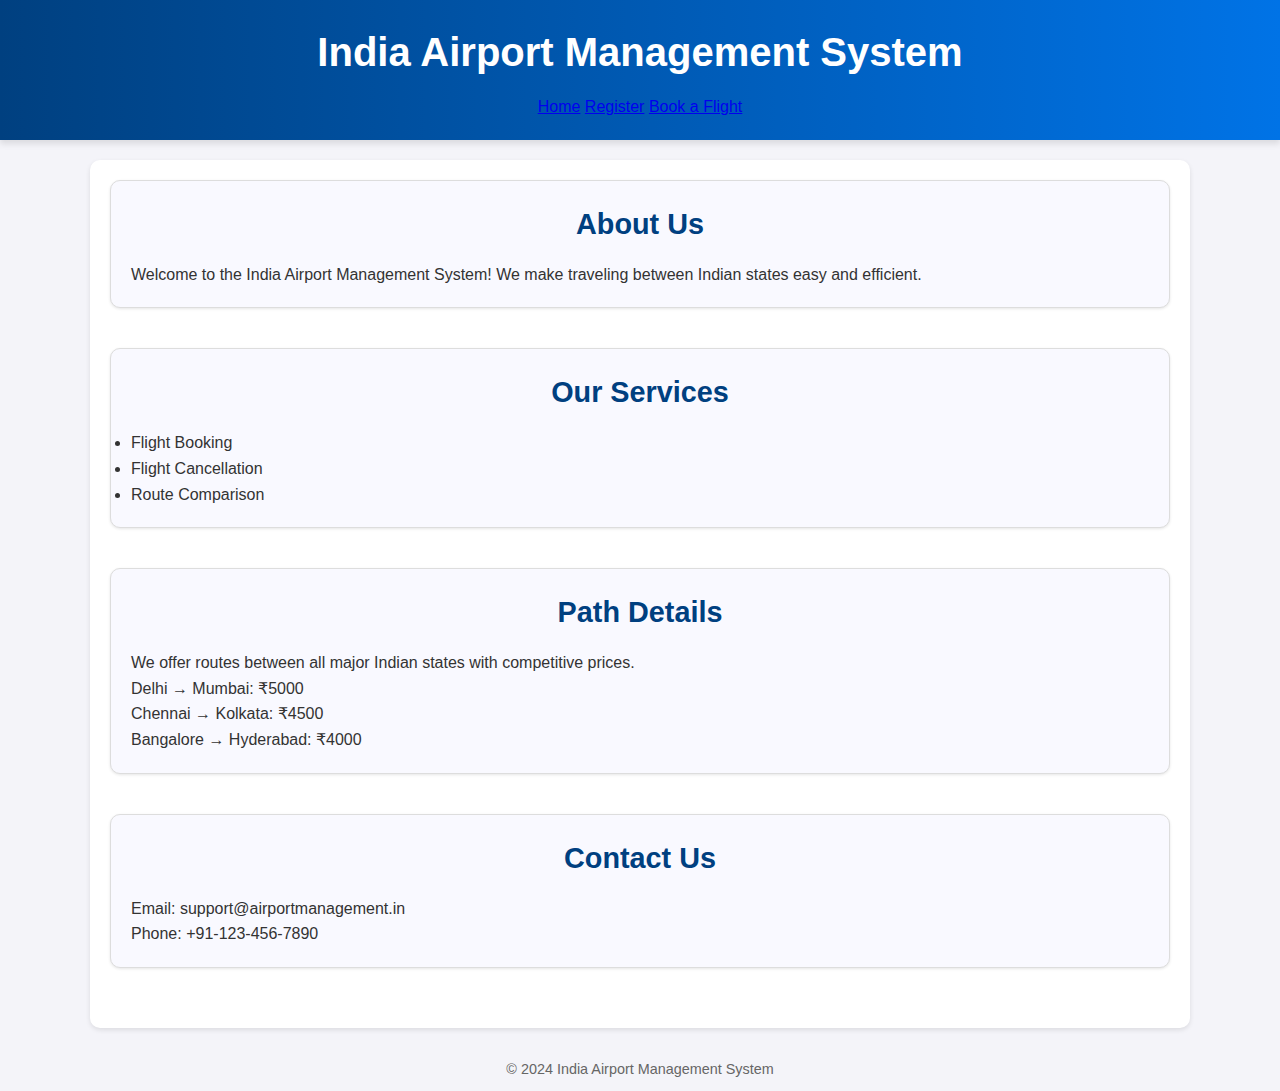
<file: airport management system/output/index.html>
<!DOCTYPE html>
<html lang="en">
<head>
    <meta charset="UTF-8">
    <meta name="viewport" content="width=device-width, initial-scale=1.0">
    <title>Airport Management System</title>
    <link rel="stylesheet" href="styles.css">
</head>
<body>
    <header>
        <h1>India Airport Management System</h1>
        <nav>
            <a href="index.html">Home</a>
            <a href="register.html">Register</a>
            <a href="booking.html">Book a Flight</a>
        </nav>
    </header>
    <main>
        <section id="about">
            <h2>About Us</h2>
            <p>Welcome to the India Airport Management System! We make traveling between Indian states easy and efficient.</p>
        </section>
        <section id="services">
            <h2>Our Services</h2>
            <ul>
                <li>Flight Booking</li>
                <li>Flight Cancellation</li>
                <li>Route Comparison</li>
            </ul>
        </section>
        <section id="routes">
            <h2>Path Details</h2>
            <p>We offer routes between all major Indian states with competitive prices.</p>
            <div id="routeList">
                <!-- Routes populated via JavaScript -->
            </div>
        </section>
        <section id="contact">
            <h2>Contact Us</h2>
            <p>Email: support@airportmanagement.in</p>
            <p>Phone: +91-123-456-7890</p>
        </section>
    </main>
    <footer>
        <p>&copy; 2024 India Airport Management System</p>
    </footer>
    <script src="script.js"></script>
</body>
</html>
</file>
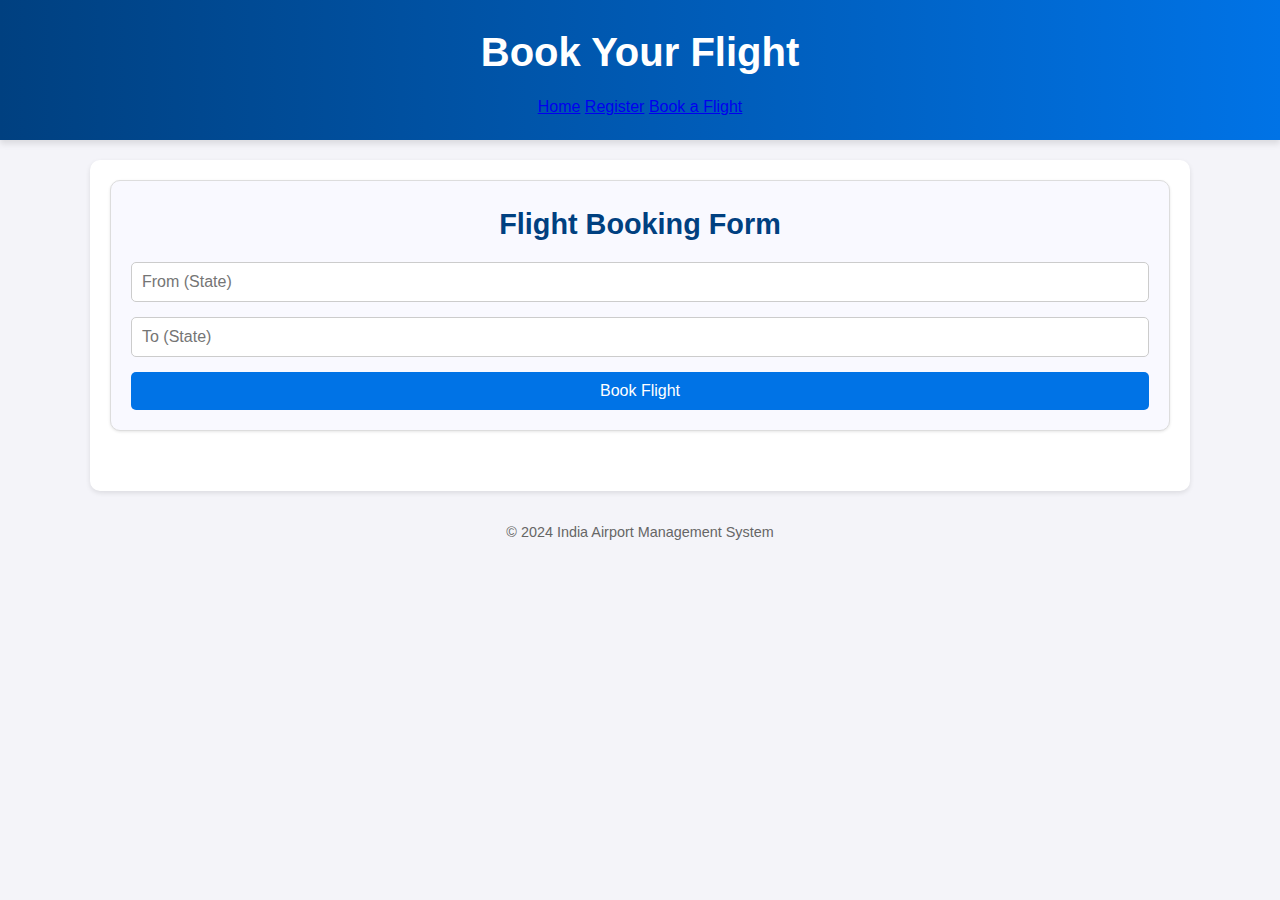
<file: airport management system/output/booking.html>
<!DOCTYPE html>
<html lang="en">
<head>
    <meta charset="UTF-8">
    <meta name="viewport" content="width=device-width, initial-scale=1.0">
    <title>Book a Flight</title>
    <link rel="stylesheet" href="styles.css">
</head>
<body>
    <header>
        <h1>Book Your Flight</h1>
        <nav>
            <a href="index.html">Home</a>
            <a href="register.html">Register</a>
            <a href="booking.html">Book a Flight</a>
        </nav>
    </header>
    <main>
        <section>
            <h2>Flight Booking Form</h2>
            <form id="bookingForm">
                <input type="text" id="from" placeholder="From (State)" required>
                <input type="text" id="to" placeholder="To (State)" required>
                <button type="submit">Book Flight</button>
            </form>
        </section>
    </main>
    <footer>
        <p>&copy; 2024 India Airport Management System</p>
    </footer>
    <script src="script.js"></script>
</body>
</html>
</file>
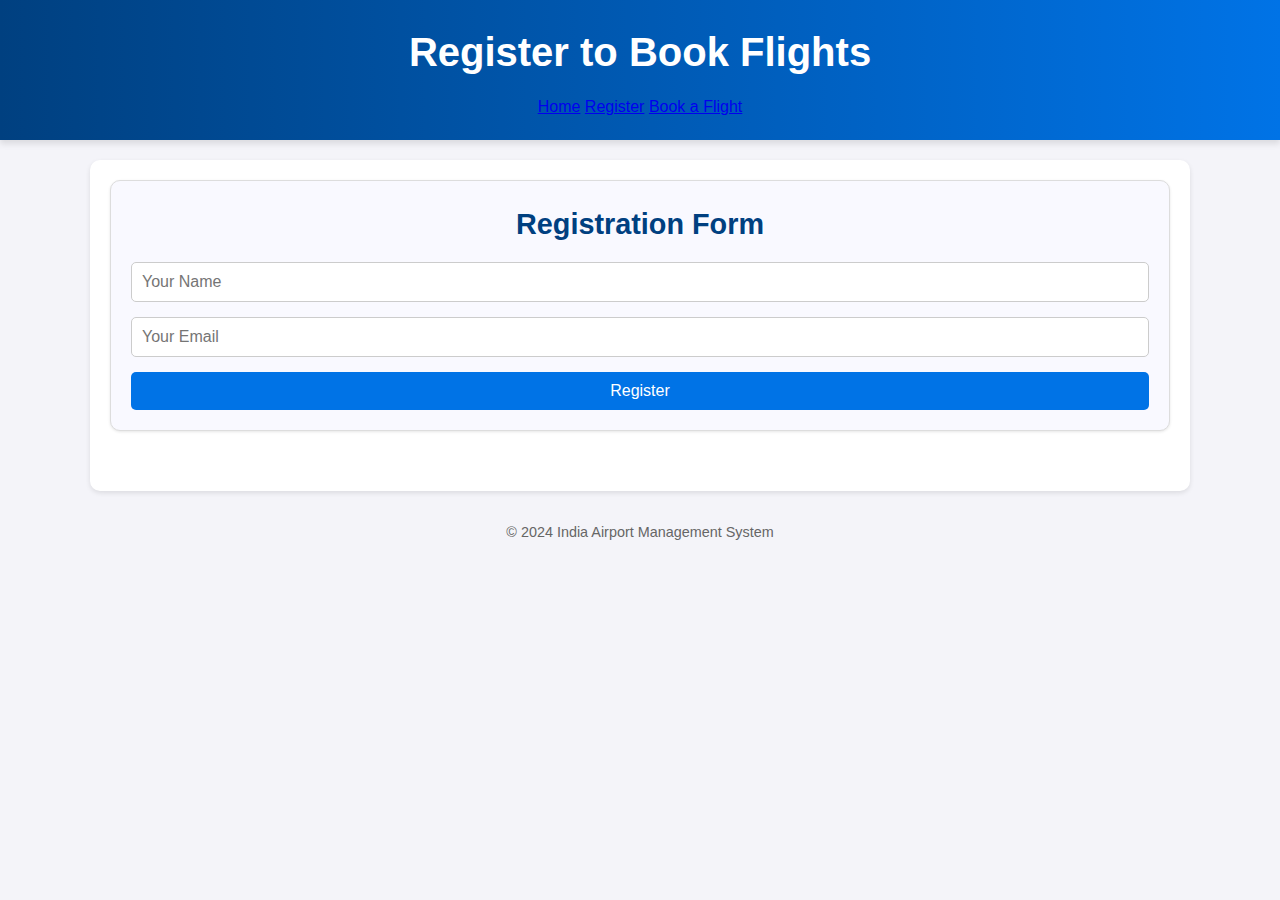
<file: airport management system/output/register.html>
<!DOCTYPE html>
<html lang="en">
<head>
    <meta charset="UTF-8">
    <meta name="viewport" content="width=device-width, initial-scale=1.0">
    <title>Register</title>
    <link rel="stylesheet" href="styles.css">
</head>
<body>
    <header>
        <h1>Register to Book Flights</h1>
        <nav>
            <a href="index.html">Home</a>
            <a href="register.html">Register</a>
            <a href="booking.html">Book a Flight</a>
        </nav>
    </header>
    <main>
        <section>
            <h2>Registration Form</h2>
            <form id="registerForm">
                <input type="text" id="name" placeholder="Your Name" required>
                <input type="email" id="email" placeholder="Your Email" required>
                <button type="submit">Register</button>
            </form>
        </section>
    </main>
    <footer>
        <p>&copy; 2024 India Airport Management System</p>
    </footer>
    <script src="script.js"></script>
</body>
</html>
</file>
<file: airport management system/output/styles.css>
/* General Reset */
* {
    margin: 0;
    padding: 0;
    box-sizing: border-box;
}

body {
    font-family: 'Arial', sans-serif;
    background-color: #f4f4f9;
    color: #333;
    line-height: 1.6;
}

/* Header Styling */
header {
    background: linear-gradient(to right, #004080, #0073e6);
    color: #fff;
    text-align: center;
    padding: 20px 0;
    box-shadow: 0 4px 6px rgba(0, 0, 0, 0.1);
}

header h1 {
    font-size: 2.5rem;
    font-weight: bold;
    margin-bottom: 10px;
}

/* Main Content Styling */
main {
    padding: 20px;
    max-width: 1100px;
    margin: 20px auto;
    background: #fff;
    border-radius: 10px;
    box-shadow: 0 2px 5px rgba(0, 0, 0, 0.1);
}

section {
    margin-bottom: 40px;
    padding: 20px;
    background: #f9f9ff;
    border-radius: 10px;
    border: 1px solid #ddd;
    box-shadow: 0 1px 3px rgba(0, 0, 0, 0.1);
}

section h2 {
    font-size: 1.8rem;
    color: #004080;
    margin-bottom: 15px;
    text-align: center;
}

/* Form Styling */
form {
    display: flex;
    flex-direction: column;
    gap: 15px;
}

form input, form button {
    padding: 10px;
    font-size: 1rem;
    border: 1px solid #ccc;
    border-radius: 5px;
}

form input:focus {
    outline: none;
    border-color: #0073e6;
    box-shadow: 0 0 5px rgba(0, 115, 230, 0.5);
}

form button {
    background-color: #0073e6;
    color: white;
    border: none;
    cursor: pointer;
    transition: background-color 0.3s;
}

form button:hover {
    background-color: #005bb5;
}

/* Routes List Styling */
#routesList {
    display: flex;
    flex-wrap: wrap;
    gap: 15px;
    justify-content: center;
}

#routesList div {
    background: #0073e6;
    color: white;
    padding: 15px;
    border-radius: 8px;
    box-shadow: 0 2px 5px rgba(0, 0, 0, 0.1);
    text-align: center;
    width: calc(33.33% - 20px);
    min-width: 200px;
    font-size: 1rem;
    transition: transform 0.3s;
}

#routesList div:hover {
    transform: scale(1.05);
}

/* Footer Styling */
footer {
    text-align: center;
    padding: 10px 0;
    margin-top: 20px;
    font-size: 0.9rem;
    color: #666;
}

/* Responsive Design */
@media screen and (max-width: 768px) {
    #routesList div {
        width: calc(50% - 20px);
    }
}

@media screen and (max-width: 500px) {
    #routesList div {
        width: 100%;
    }

    header h1 {
        font-size: 2rem;
    }
}
</file>
